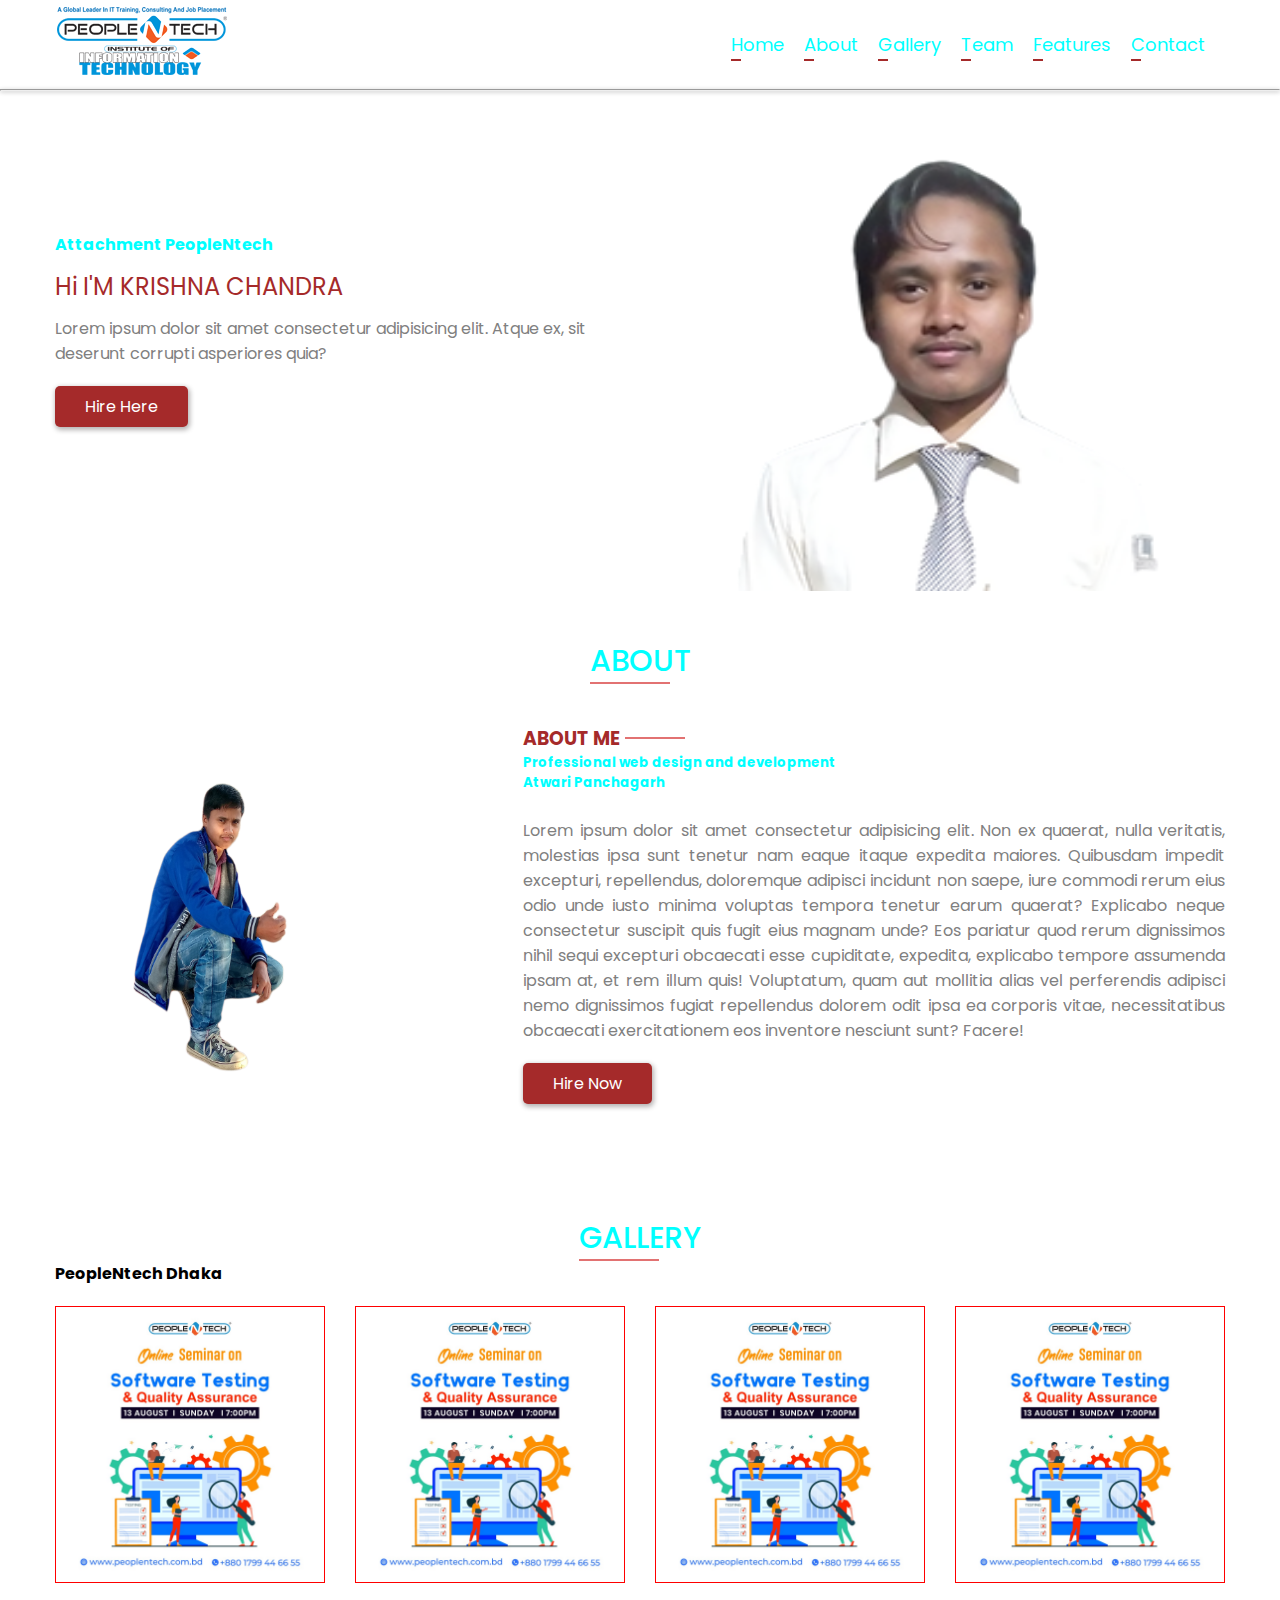
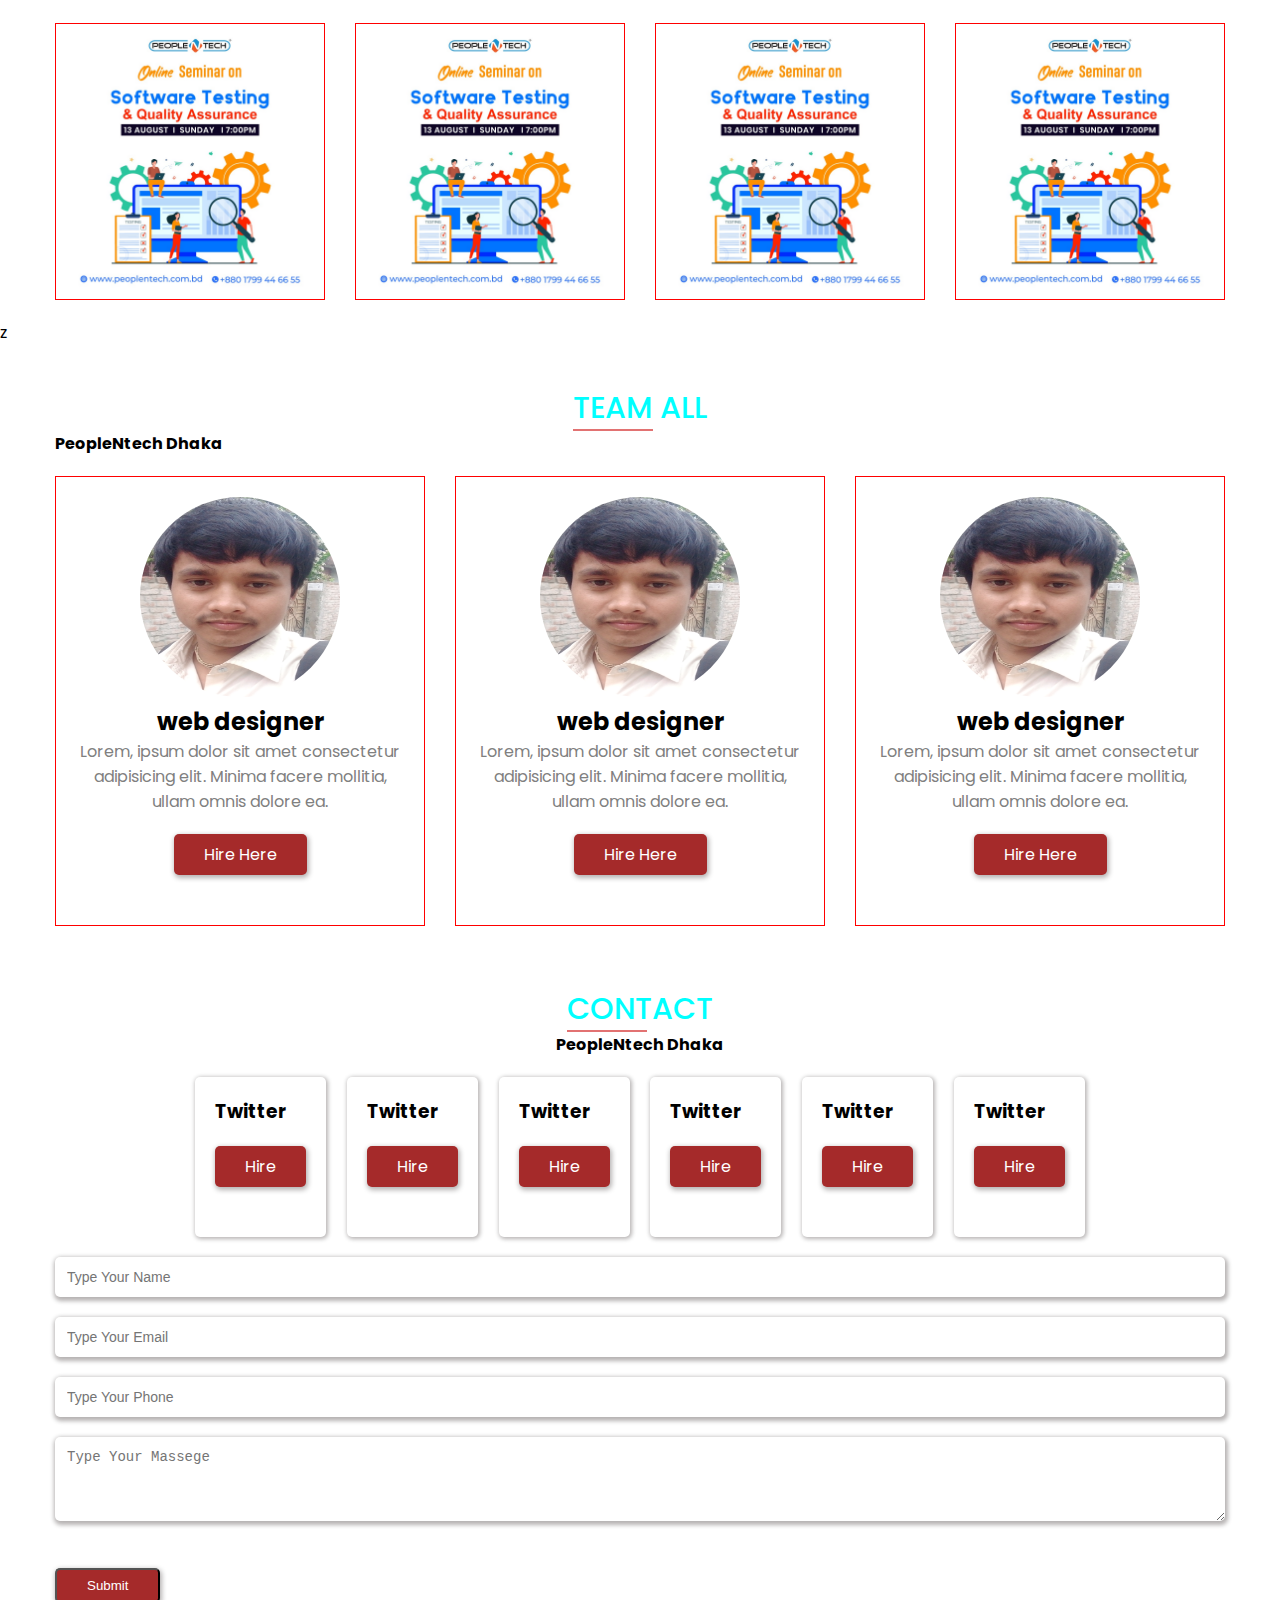
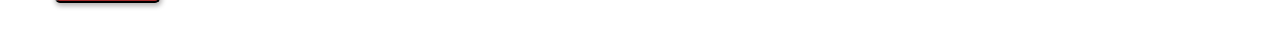
<file: index.html>
<!DOCTYPE html>
<html lang="en">

<head>
    <meta charset="UTF-8">
    <meta name="viewport" content="width=device-width, initial-scale=1.0">
    <title>project 1</title>

    <!-- font  -->
    <link rel="stylesheet" href="https://cdnjs.cloudflare.com/ajax/libs/font-awesome/6.4.2/css/all.min.css"
        integrity="sha512-z3gLpd7yknf1YoNbCzqRKc4qyor8gaKU1qmn+CShxbuBusANI9QpRohGBreCFkKxLhei6S9CQXFEbbKuqLg0DA=="
        crossorigin="anonymous" referrerpolicy="no-referrer" />

    <link rel="stylesheet" href="css/style.css">
</head>

<body>
    <!-- =========== main start ============== -->
    <!-- =========== header section start ========= -->
    <header>
        <div class="container">
            <nav>
                <div class="logo">
                    <a href="" class="img-logo"><img src="images/logo (1).png" alt="logo-img"></a>
                </div>
                <ul class="nav-item">
                    <li class="nav-link active"><a href="#home">Home</a></li>
                    <li class="nav-link"><a href="#about">About</a></li>
                    <li class="nav-link"><a href="#gallery">Gallery</a></li>
                    <li class="nav-link"><a href="#team">Team</a></li>
                    <li class="nav-link"><a href="#features">Features</a></li>
                    <li class="nav-link"><a href="#contact">Contact</a></li>
                </ul>
            </nav>
        </div>
        <hr class="style-hr">

        <!-- banner -->
        <div class="banner">
            <div class="container">
                <div class="row">
                    <div class="col-sm-12 col-md-2 banner-content">
                        <div class="banner-box">
                            <h4>Attachment PeopleNtech</h4>
                            <h2>Hi I'M KRISHNA CHANDRA</h2>
                            <p>Lorem ipsum dolor sit amet consectetur adipisicing elit. Atque ex, sit deserunt corrupti
                                asperiores quia?</p>
                            <a href="#" class="main-btn">Hire Here</a>
                        </div>
                    </div>

                    <div class="col-sm-12 col-md-2 banner-content">
                        <div class="banner-box">
                            <img class="img-box" src="images/bannersize4png.png" alt="post-img">
                        </div>
                    </div>
                </div>
            </div>
        </div>
    </header>
    <!-- =========== header section ends ========= -->


    <!-- =========== about section start ========= -->
    <div id="about" class="about-section">
        <div class="container">
            <div class="about-title">
                <h2 class="title">About</h2>
            </div>

            <div class="about-content">
                <div class="content">
                    <div class="content-img">
                        <img src="images/bgr1.png" alt="">
                    </div>
                    <div class="content-text">
                        <h3>About me</h3>
                        <h5>Professional web design and development</h5>
                        <h5>Atwari Panchagarh</h5><br>
                        <p>Lorem ipsum dolor sit amet consectetur adipisicing elit. Non ex quaerat, nulla veritatis,
                            molestias ipsa sunt tenetur nam eaque itaque expedita maiores. Quibusdam impedit excepturi,
                            repellendus, doloremque adipisci incidunt non saepe, iure commodi rerum eius odio unde iusto
                            minima voluptas tempora tenetur earum quaerat? Explicabo neque consectetur suscipit quis
                            fugit eius magnam unde? Eos pariatur quod rerum dignissimos nihil sequi excepturi obcaecati
                            esse cupiditate, expedita, explicabo tempore assumenda ipsam at, et rem illum quis!
                            Voluptatum, quam aut mollitia alias vel perferendis adipisci nemo dignissimos fugiat
                            repellendus dolorem odit ipsa ea corporis vitae, necessitatibus obcaecati exercitationem eos
                            inventore nesciunt sunt? Facere!</p>
                        <a href="#" class="main-btn">Hire Now</a>
                    </div>
                </div>
            </div>
        </div>
    </div>
    <!-- =========== about section ends ========= -->




    <!-- =========== gallery-section start ========= -->
    <div class="gallery-section">
        <div class="container">
            <div class="title-title">
                <h2 class="title">Gallery</h2>
                <h4 class="">PeopleNtech Dhaka</h4>
            </div>

            <div class="gallery-content">
                <div class="content">
                    <div class="content-img">
                        <img src="images/feature1.png" alt="">
                    </div>
                    <div class="content-img">
                        <img src="images/feature1.png" alt="">
                    </div>
                    <div class="content-img">
                        <img src="images/feature1.png" alt="">
                    </div>
                    <div class="content-img">
                        <img src="images/feature1.png" alt="">
                    </div>
                </div>


                <div class="content">
                    <div class="content-img">
                        <img src="images/feature1.png" alt="">
                    </div>
                    <div class="content-img">
                        <img src="images/feature1.png" alt="">
                    </div>
                    <div class="content-img">
                        <img src="images/feature1.png" alt="">
                    </div>
                    <div class="content-img">
                        <img src="images/feature1.png" alt="">
                    </div>
                </div>
            </div>
        </div>
    </div>
    <!-- =========== gallery section ends ========= -->


    <!-- =========== team section start ========= -->z
    <div class="team-section">
        <div class="container">
            <div class="title-title">
                <h2 class="title">Team All</h2>
                <h4>PeopleNtech Dhaka</h4>
            </div>

            <div class="team-content">
                <div class="content">
                    <div class="box">
                        <img src="images/Screenshot_3.png" alt="">
                        <h2>web designer</h2>
                        <p>Lorem, ipsum dolor sit amet consectetur adipisicing elit. Minima facere mollitia, ullam omnis
                            dolore ea.</p>
                        <a href="#" class="main-btn">Hire Here</a>
                    </div>
                    <div class="box">
                        <img src="images/Screenshot_3.png" alt="">
                        <h2>web designer</h2>
                        <p>Lorem, ipsum dolor sit amet consectetur adipisicing elit. Minima facere mollitia, ullam omnis
                            dolore ea.</p>
                        <a href="#" class="main-btn">Hire Here</a>
                    </div>
                    <div class="box">
                        <img src="images/Screenshot_3.png" alt="">
                        <h2>web designer</h2>
                        <p>Lorem, ipsum dolor sit amet consectetur adipisicing elit. Minima facere mollitia, ullam omnis
                            dolore ea.</p>
                        <a href="#" class="main-btn">Hire Here</a>
                    </div>

                </div>
            </div>
        </div>
    </div>
    <!-- =========== team section ends ========= -->


    <!-- =========== contact section start ========= -->
    <div class="contact-section">
        <div class="container">
            <div class="title-title">
                <h2 class="title">Contact</h2>
                <h4>PeopleNtech Dhaka</h4>
            </div>

            <div class="contact">
                <div class="content">
                    <div class="box">
                        <i class="fa-brands fa-twitter"></i>
                        <h3>Twitter</h3>
                        <a href="#" class="main-btn">Hire</a>
                    </div>
                    <div class="box">
                        <i class="fa-brands fa-twitter"></i>
                        <h3>Twitter</h3>
                        <a href="#" class="main-btn">Hire</a>
                    </div>
                    <div class="box">
                        <i class="fa-brands fa-twitter"></i>
                        <h3>Twitter</h3>
                        <a href="#" class="main-btn">Hire</a>
                    </div>
                    <div class="box">
                        <i class="fa-brands fa-twitter"></i>
                        <h3>Twitter</h3>
                        <a href="#" class="main-btn">Hire</a>
                    </div>
                    <div class="box">
                        <i class="fa-brands fa-twitter"></i>
                        <h3>Twitter</h3>
                        <a href="#" class="main-btn">Hire</a>
                    </div>
                    <div class="box">
                        <i class="fa-brands fa-twitter"></i>
                        <h3>Twitter</h3>
                        <a href="#" class="main-btn">Hire</a>
                    </div>
                </div>
            </div>

            <form action="">
                <input type="text" placeholder="Type Your Name" required>
                <input type="email" placeholder="Type Your Email" required>
                <input type="phone" placeholder="Type Your Phone" required>
                <textarea name="" id="" placeholder="Type Your Massege" required></textarea>
                <button class="main-btn">Submit</button>
            </form>
        </div>
    </div>
    <!-- =========== contact section ends ========= -->
    <!-- =========== main ends ============== -->
</body>

</html>
</file>
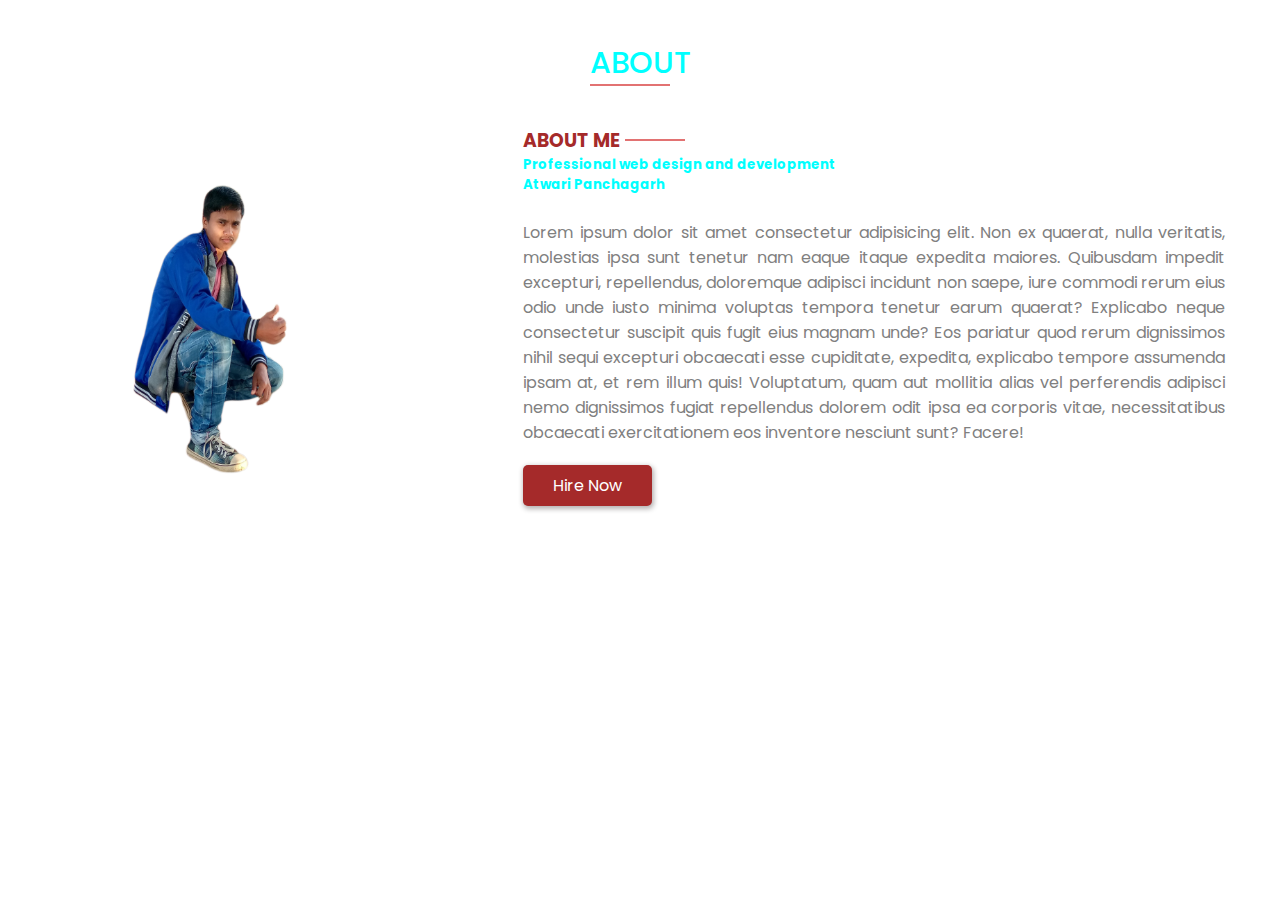
<file: about.html>
<!DOCTYPE html>
<html lang="en">

<head>
    <meta charset="UTF-8">
    <meta name="viewport" content="width=device-width, initial-scale=1.0">
    <title>project 1</title>

    <link rel="stylesheet" href="css/style.css">
</head>

<body>
    <!-- =========== main start ============== -->
    <!-- =========== header section start ========= -->
    <header>
        <!-- <div class="container">
            <nav>
                <div class="logo">
                    <a href="" class="img-logo"><img src="images/logo (1).png" alt="logo-img"></a>
                </div>
                <ul class="nav-item">
                    <li class="nav-link active"><a href="#home">Home</a></li>
                    <li class="nav-link"><a href="#about">About</a></li>
                    <li class="nav-link"><a href="#gallery">Gallery</a></li>
                    <li class="nav-link"><a href="#team">Team</a></li>
                    <li class="nav-link"><a href="#features">Features</a></li>
                    <li class="nav-link"><a href="#contact">Contact</a></li>
                </ul>
            </nav>
        </div>
        <hr class="style-hr"> -->

        <!-- banner -->
        <!-- <div class="banner">
            <div class="container">
                <div class="row">
                    <div class="col-sm-12 col-md-2 banner-content">
                        <div class="banner-box">
                            <h4>Attachment PeopleNtech</h4>
                            <h2>Hi I'M KRISHNA CHANDRA</h2>
                            <p>Lorem ipsum dolor sit amet consectetur adipisicing elit. Atque ex, sit deserunt corrupti
                                asperiores quia?</p>
                            <a href="#" class="main-btn">Hire Here</a>
                        </div>
                    </div>

                    <div class="col-sm-12 col-md-2 banner-content">
                        <div class="banner-box">
                            <img class="img-box" src="images/bannersize4png.png" alt="post-img">
                        </div>
                    </div>
                </div>
            </div>
        </div> -->
    </header>
    <!-- =========== header section ends ========= -->


    <!-- =========== about section start ========= -->
    <div id="about.html" class="about-section">
        <div class="container">
            <div class="about-title">
                <h2 class="title">About</h2>
            </div>

            <div class="about-content">
                <div class="content">
                    <div class="content-img">
                        <img src="images/bgr1.png" alt="">
                    </div>
                    <div class="content-text">
                        <h3>About me</h3>
                        <h5>Professional web design and development</h5>
                        <h5>Atwari Panchagarh</h5><br>
                        <p>Lorem ipsum dolor sit amet consectetur adipisicing elit. Non ex quaerat, nulla veritatis,
                            molestias ipsa sunt tenetur nam eaque itaque expedita maiores. Quibusdam impedit excepturi,
                            repellendus, doloremque adipisci incidunt non saepe, iure commodi rerum eius odio unde iusto
                            minima voluptas tempora tenetur earum quaerat? Explicabo neque consectetur suscipit quis
                            fugit eius magnam unde? Eos pariatur quod rerum dignissimos nihil sequi excepturi obcaecati
                            esse cupiditate, expedita, explicabo tempore assumenda ipsam at, et rem illum quis!
                            Voluptatum, quam aut mollitia alias vel perferendis adipisci nemo dignissimos fugiat
                            repellendus dolorem odit ipsa ea corporis vitae, necessitatibus obcaecati exercitationem eos
                            inventore nesciunt sunt? Facere!</p>
                        <a href="#" class="main-btn">Hire Now</a>
                    </div>
                </div>
            </div>
        </div>
    </div>
    <!-- =========== about section ends ========= -->
    <!-- =========== main ends ============== -->
</body>

</html>
</file>
<file: css/style.css>
/* ======== common css start ========= */
@import url('https://fonts.googleapis.com/css2?family=Open+Sans:wght@300;400;500;600;700;800&family=Roboto:wght@100;300;400;500;700;900&display=swap');

@import url('https://fonts.googleapis.com/css2?family=Open+Sans:wght@300;400;500;600;700;800&family=Poppins:wght@100;200;300;400;500;600;700;800;900&family=Roboto:wght@100;300;400;500;700;900&display=swap');

body {
    font-family: 'Roboto', sans-serif;
    font-family: 'Poppins', sans-serif;
}

* {
    margin: 0;
    padding: 0;
    box-sizing: border-box;
}

.container {
    width: 1170px;
    margin: auto;
}

.style-hr {
    box-shadow: 0px 1px 4px 0px rgba(0, 0, 0, 0.3);

}


ul {
    list-style: none;
}

a {
    text-decoration: none;
}

.main-btn {
    padding: 8px 30px;
    color: white;
    background-color: brown;
    border-radius: 5px;
    box-shadow: 1px 2px 5px 1px rgba(12, 4, 4, 0.3);
    display: inline-block;
    margin-top: 20px;
    transition: all 0.5s ease-in-out;
}

.main-btn:hover {
    color: brown;
    box-shadow: 1px 3px 5px 1px rgba(12, 4, 4, 0.3);
    background-color: white;
}

.content p,
.banner-box p {
    color: gray;
}

.content {
    display: flex;
    justify-content: space-between;
    padding: 20px 0;
}


.title {
    text-align: center;
}


.title {
    text-align: center;
    color: aqua;
    font-size: 30px;
    font-weight: 500;
    text-transform: uppercase;
    padding: 40px 0px 0px 0px;
    position: relative;
}

.title::before {
    content: '';
    position: absolute;
    width: 80px;
    height: 2px;
    background-color: #e27272;
    transform: translateY(-50%, -50%);
    bottom: 0px;
}




/* ======== common css ends ========= */


/* ======== header css start ========= */
.logo .img-logo {
    width: 150px;
}

nav {
    display: flex;
    justify-content: space-between;
    align-items: center;
}


.nav-item {
    display: flex;
    align-items: center;
}

.nav-link a {
    font-size: 18px;
    margin-right: 20px;
    font-weight: 400;
    color: aqua;
    font-family: 'Poppins', sans-serif;
    transition: all 0.4s ease;
    position: relative;
}

.nav-link a:hover {
    color: #e27272;
}



.nav-item .nav-link a::after {
    content: '';
    position: absolute;
    width: 10px;
    height: 2px;
    bottom: -4px;
    left: 0;
    background: brown;
    transition: all linear 0.4s;
}



.nav-item .nav-link:hover a::after {
    width: 100%;
    /* margin-left: 20px; */
}




.row {
    display: flex;
    flex-basis: 50%;
    align-items: center;
    width: 100%;
    /* height: 800px; */
}



.banner .banner-content {
    flex-basis: 50%;
    display: inline-block;
}

.banner-box h4 {
    color: aqua;
    /* padding-bottom: 13px; */
    font-size: 16px;
}

.banner-box h2 {
    color: brown;
    padding: 12px 0;
    font-weight: 400;
}



.banner-box .img-box {
    width: 100%;
    height: 500px;
}

/* ======== header css ends ========= */


/* ======== about-section css start ========= */


.about-section .content {
    display: flex;
    padding: 40px 0;
}

.about-section .content-img {
    width: 40%;
}

.about-section .content-text {
    width: 60%;
}

.about-section .content img {
    width: 300px;
}

.about-section .content-text h3 {
    color: brown;
    text-transform: uppercase;
    position: relative;
}

.about-section .content-text h3::after {
    content: '';
    width: 60px;
    height: 2px;
    background-color: #e27272;
    position: absolute;
    transform: translateY(-50%, -50%);
    bottom: 50%;
    margin-left: 5px;
}

.about-section .content-text p {
    text-align: justify;
}

.about-section .content-text h5 {
    color: aqua;
}

/* ======== about-section css ends ========= */

/* ======== gallery-section css start ========= */



.gallery-content .content-img {
    width: 270px;
    overflow: hidden;
    border: 1px solid red;
}

.gallery-content .content-img img {
    width: 100%;
}

/* ======== gallery-section css ends ========= */



/* ======== team-section css start ========= */

.team-content .box {
    width: 370px;
    overflow: hidden;
    border: 1px solid red;
    text-align: center;
    padding: 20px;
}

.team-content img {
    height: 200px;
    width: 200px;
    border-radius: 50%;
}

/* ======== team-section css ends ========= */


/* ======== contact-section css start ========= */

.contact {
    padding: 0 12%;
}

.contact-section h4 {
    text-align: center;
}

.contact .box {
    padding: 20px;
    box-shadow: 1px 1px 4px 1px rgba(12, 4, 4, 0.3);
    border-radius: 5px;
}

.contact-section input,
.contact-section textarea {
    width: 100%;
    padding: 12px;
    margin-bottom: 20px;
    border: none;
    border-radius: 5px;
    box-shadow: 1px 2px 4px 2px rgba(12, 4, 4, 0.3);
    outline: none;
    color: gray;
    font-weight: 400;
    font-size: 14px;
}

.contact-section textarea {
    padding-bottom: 40px;
}

.main-btn {
    margin-right: 0 !important;
    margin-bottom: 30px;
    cursor: pointer;
}

/* ======== contact-section css ends ========= */
</file>
